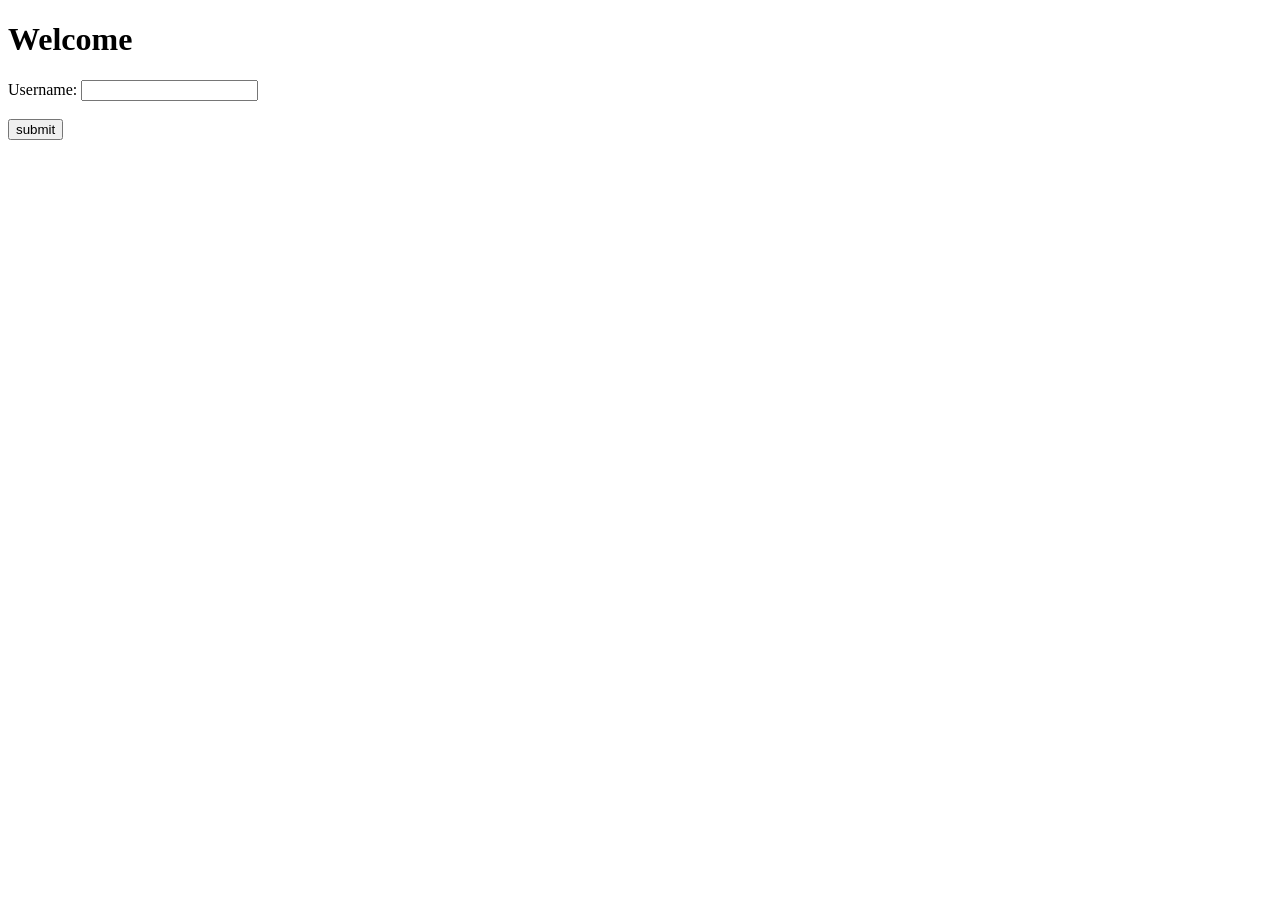
<file: 04_User_input/index.html>
<!DOCTYPE html>
<html lang="en">
<head>
    <meta charset="UTF-8">
    <meta name="viewport" content="width=device-width, initial-scale=1.0">
    <title>User Input</title>
</head>
<body>
    <h1 id="myH1">Welcome</h1>
    <label for="myText">Username:</label>
    <input type="text" id="myText"><br><br>
    <button id="mySubmit">submit</button>
    <script src="index.js"></script>
</body>
</html>
</file>
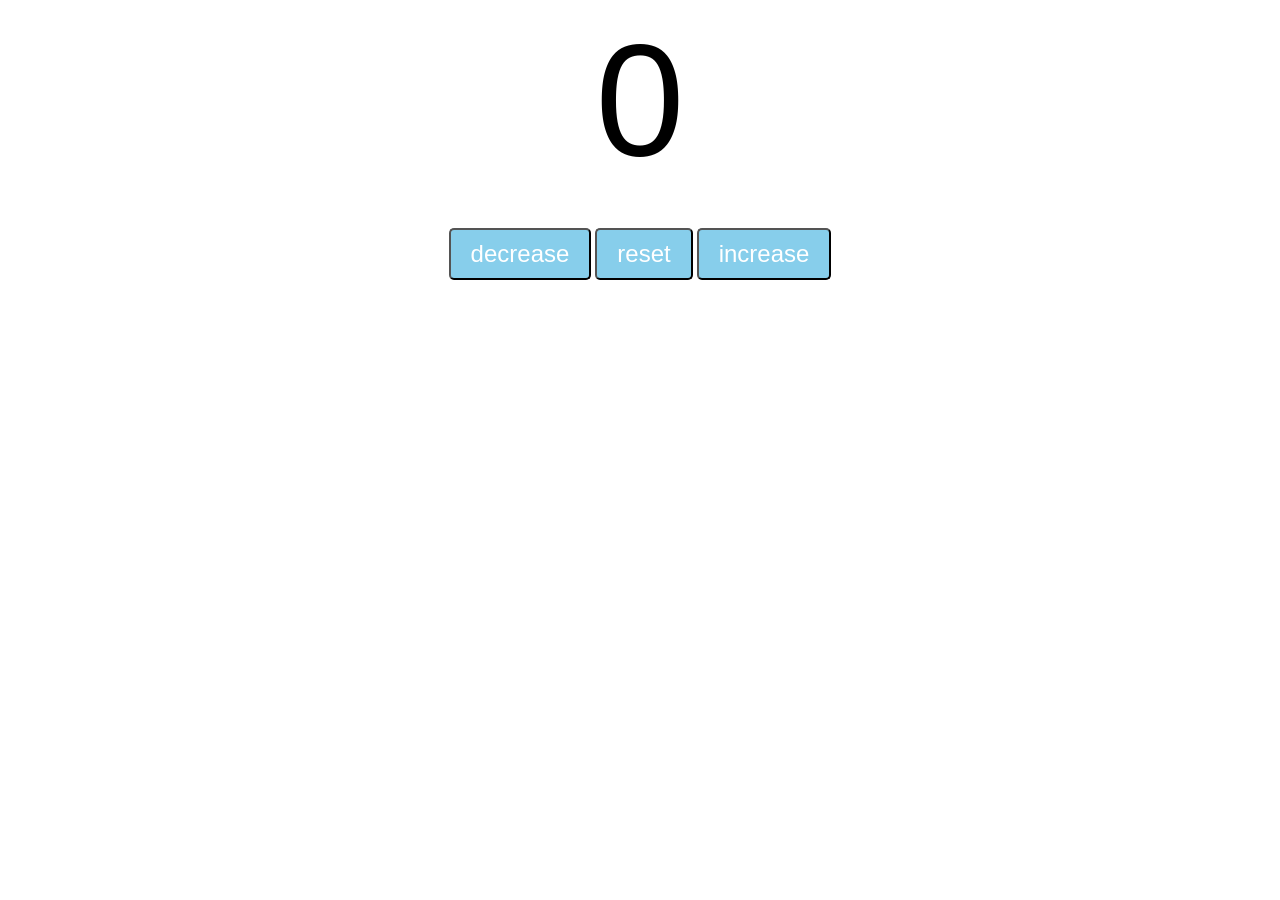
<file: 07_Counter_Program/index.html>
<!DOCTYPE html>
<html lang="en">
<head>
    <meta charset="UTF-8">
    <meta name="viewport" content="width=device-width, initial-scale=1.0">
    <title>Counter Program</title>
    <link rel="stylesheet" href="style.css">
</head>
<body>
    <label id="countLabel">0</label><br><br>
    <div id="buttonCount">
        <button id="dec" class="button">decrease</button>
        <button id="re" class="button">reset</button>
        <button id="in" class="button">increase</button>
    </div>
    <script src="index.js"></script>
</body>
</html>
</file>
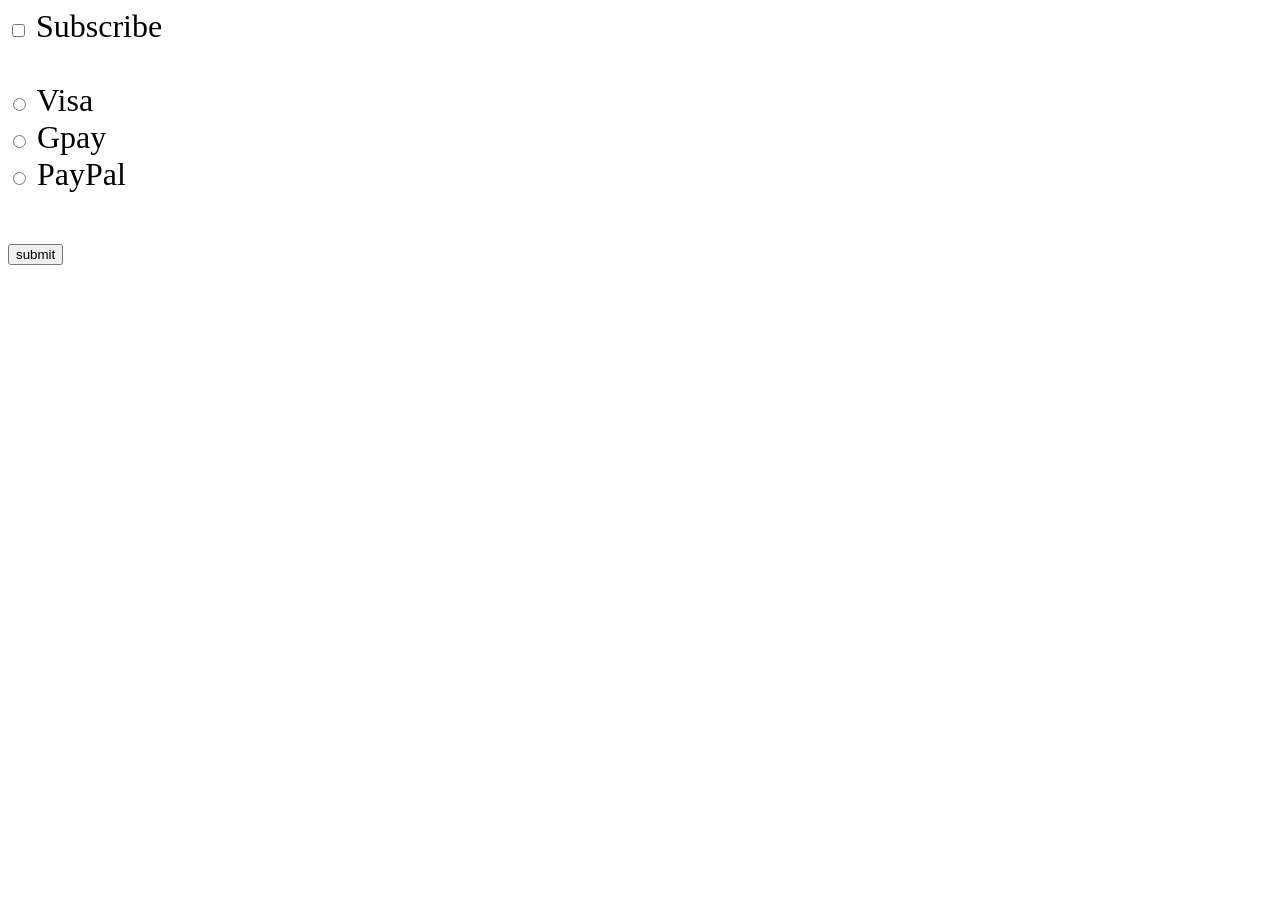
<file: 11_Checked_Property/index.html>
<!DOCTYPE html>
<html lang="en">
<head>
    <meta charset="UTF-8">
    <meta name="viewport" content="width=device-width, initial-scale=1.0">
    <title>Checked Property</title>
</head>
<body style="font-size: 2em;">
    <input type="checkbox" id="myCheck">
    <label for="myCheck">Subscribe</label>
    <br><br>
    <input type="radio" id="visa" name="payment">
    <label for="visa">Visa</label>
    <br>
    <input type="radio" id="gpay" name="payment">
    <label for="gpay">Gpay</label>
    <br>
    <input type="radio" id="paypal" name="payment">
    <label for="paypal">PayPal</label>
    <br><br>
    <button  type="button" id="mySubmit">submit</button>
    <p id="subinfo"></p>
    <p id="maininfo"></p>
    <script src="script.js"></script>
</body>
</html>
</file>
<file: 07_Counter_Program/style.css>
#countLabel{
    display: block;
    text-align: center;
    font-size: 10em;
    font-family: Helvetica;
}
#buttonCount{
    text-align: center;
}
.button{
    padding: 10px 20px;
    font-size: 1.5em;
    color: white;
    background-color: skyblue;
    border-radius: 5px;
    cursor: pointer;
    transition: background-color 0.25s;
}
.button:hover{
    background-color: blue;
}
</file>
